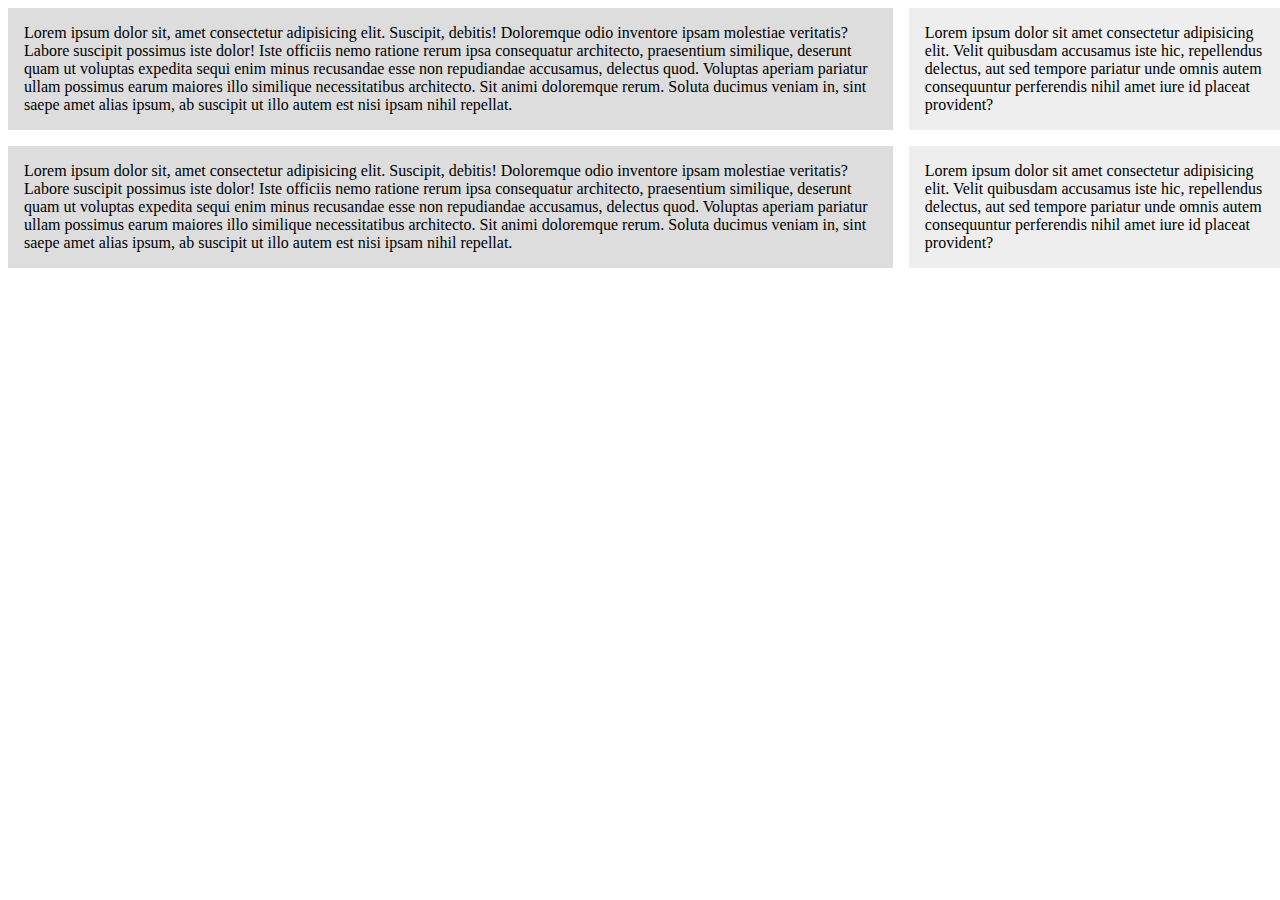
<file: index.html>
<!DOCTYPE html>
<html lang="en">
<head>
    <meta charset="UTF-8">
    <meta name="viewport" content="width=device-width, initial-scale=1.0">
    <link rel="stylesheet" href="style.css">
    <title>CSS Grid</title>
</head>
<body>
    <div class="wrapper">
        <div>
            Lorem ipsum dolor sit, amet consectetur adipisicing elit. Suscipit, debitis! Doloremque odio inventore ipsam molestiae veritatis? Labore suscipit possimus iste dolor! Iste officiis nemo ratione rerum ipsa consequatur architecto, praesentium similique, deserunt quam ut voluptas expedita sequi enim minus recusandae esse non repudiandae accusamus, delectus quod. Voluptas aperiam pariatur ullam possimus earum maiores illo similique necessitatibus architecto. Sit animi doloremque rerum. Soluta ducimus veniam in, sint saepe amet alias ipsum, ab suscipit ut illo autem est nisi ipsam nihil repellat.

        </div>
        <div>
            Lorem ipsum dolor sit amet consectetur adipisicing elit. Velit quibusdam accusamus iste hic, repellendus delectus, aut sed tempore pariatur unde omnis autem consequuntur perferendis nihil amet iure id placeat provident?
        </div>
        <div>
            Lorem ipsum dolor sit, amet consectetur adipisicing elit. Suscipit, debitis! Doloremque odio inventore ipsam molestiae veritatis? Labore suscipit possimus iste dolor! Iste officiis nemo ratione rerum ipsa consequatur architecto, praesentium similique, deserunt quam ut voluptas expedita sequi enim minus recusandae esse non repudiandae accusamus, delectus quod. Voluptas aperiam pariatur ullam possimus earum maiores illo similique necessitatibus architecto. Sit animi doloremque rerum. Soluta ducimus veniam in, sint saepe amet alias ipsum, ab suscipit ut illo autem est nisi ipsam nihil repellat.

        </div>
        <div>
            Lorem ipsum dolor sit amet consectetur adipisicing elit. Velit quibusdam accusamus iste hic, repellendus delectus, aut sed tempore pariatur unde omnis autem consequuntur perferendis nihil amet iure id placeat provident?
        </div>
    </div>
</body>
</html>
</file>
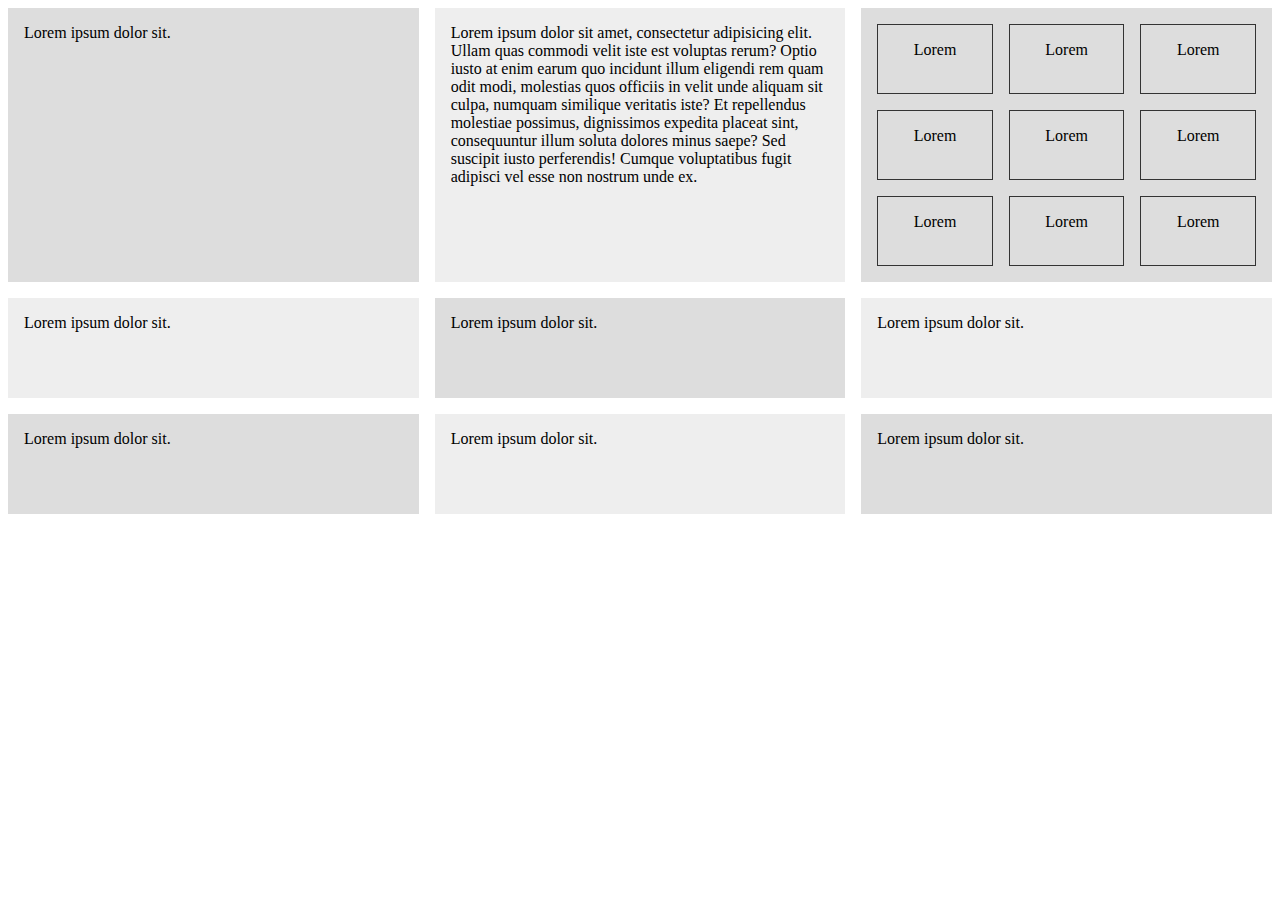
<file: index2.html>
<!DOCTYPE html>
<html lang="en">
<head>
    <meta charset="UTF-8">
    <meta name="viewport" content="width=device-width, initial-scale=1.0">
    <link rel="stylesheet" href="style2.css">
    <title>Second Page</title>
</head>
<body>
    <div class="wrapper">
        <div>
            Lorem ipsum dolor sit.
        </div>
        <div>
            Lorem ipsum dolor sit amet, consectetur adipisicing elit. Ullam quas commodi velit iste est voluptas rerum? Optio iusto at enim earum quo incidunt illum eligendi rem quam odit modi, molestias quos officiis in velit unde aliquam sit culpa, numquam similique veritatis iste? Et repellendus molestiae possimus, dignissimos expedita placeat sint, consequuntur illum soluta dolores minus saepe? Sed suscipit iusto perferendis! Cumque voluptatibus fugit adipisci vel esse non nostrum unde ex.
        </div>
        <div class="nested">
            <div>Lorem</div>
            <div>Lorem</div>
            <div>Lorem</div>
            <div>Lorem</div>
            <div>Lorem</div>
            <div>Lorem</div>
            <div>Lorem</div>
            <div>Lorem</div>
            <div>Lorem</div>
        </div>
        <div>
            Lorem ipsum dolor sit.
        </div>
        <div>
            Lorem ipsum dolor sit.
        </div>
        <div>
            Lorem ipsum dolor sit.
        </div>
        <div>
            Lorem ipsum dolor sit.
        </div>
        <div>
            Lorem ipsum dolor sit.
        </div>
        <div>
            Lorem ipsum dolor sit.
        </div>
    </div>
</body>
</html>
</file>
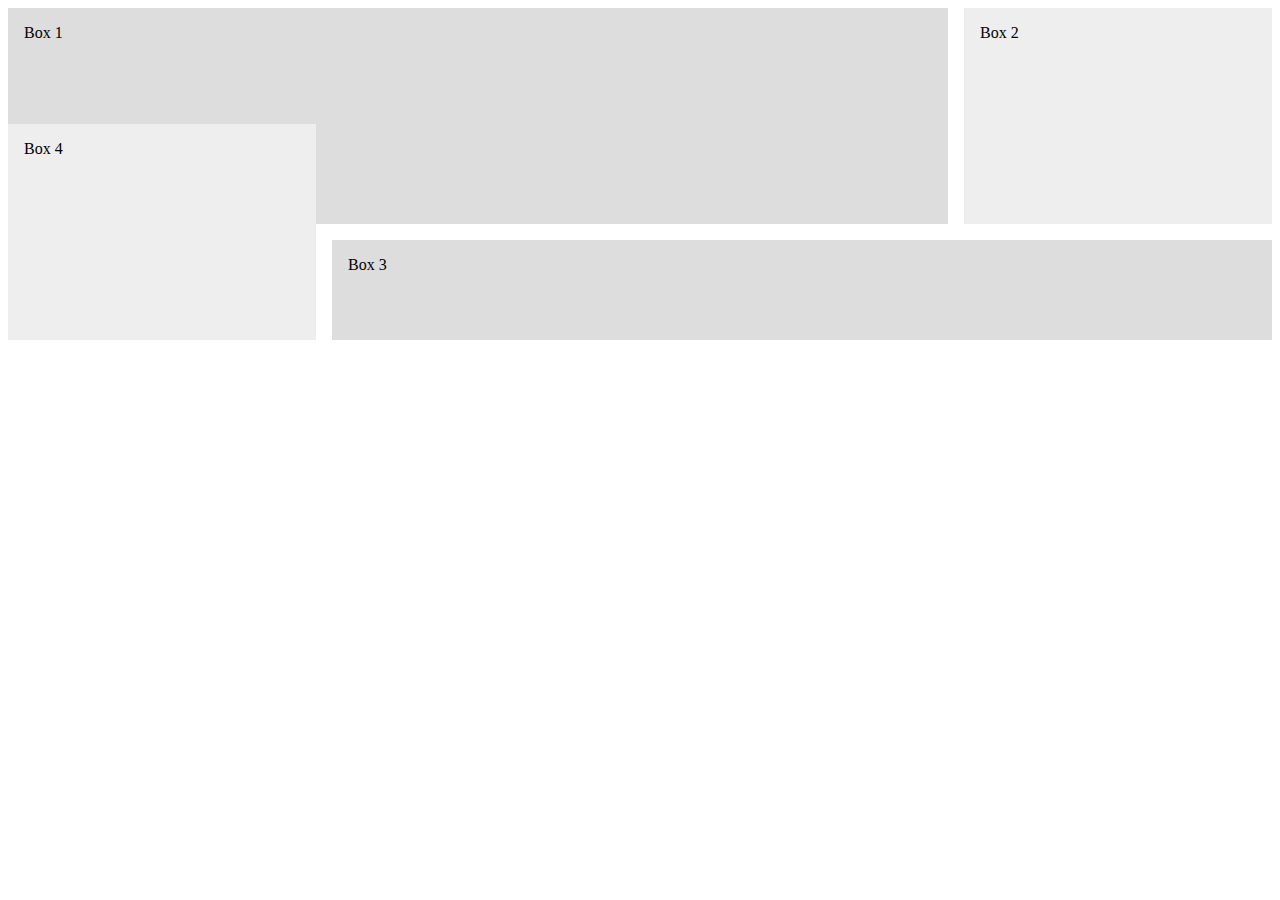
<file: index3.html>
<!DOCTYPE html>
<html lang="en">
<head>
    <meta charset="UTF-8">
    <meta name="viewport" content="width=device-width, initial-scale=1.0">
    <link rel="stylesheet" href="style3.css">
    <title>Third Page</title>
</head>
<body>
    <div class="wrapper">
        <div class="box box1">Box 1</div>
        <div class="box box2">Box 2</div>
        <div class="box box3">Box 3</div>
        <div class="box box4">Box 4</div>
    </div>
</body>
</html>
</file>
<file: style.css>
.wrapper {
	display: grid;
	grid-template-columns: 70% 30%;
	grid-gap: 1em;
}
.wrapper div {
	background: #eee;
	padding: 1em;
}

.wrapper div:nth-child(odd) {
	background: #ddd;
}
</file>
<file: style2.css>
.wrapper {
	display: grid;
	grid-template-columns: repeat(3, 1fr);
	grid-gap: 1em;
	grid-auto-rows: minmax(100px, auto);
}
.nested {
	display: grid;
	grid-template-columns: repeat(3, 1fr);
	grid-auto-rows: 70px;
	grid-gap: 1em;
}
.wrapper > div {
	background: #eee;
	padding: 1em;
}

.wrapper > div:nth-child(odd) {
	background: #ddd;
}

.nested > div {
	border: #333 1px solid;
	padding: 1em;
	text-align: center;
	align-items: center;
}
</file>
<file: style3.css>
.wrapper {
	display: grid;
	grid-template-columns: 1fr 2fr 1fr;
	grid-auto-rows: minmax(100px, auto);
	grid-gap: 1em;
	justify-items: stretch;
	align-items: stretch;
}

.wrapper > div {
	background: #eee;
	padding: 1em;
}

.wrapper > div:nth-child(odd) {
	background: #ddd;
}

.box1 {
	grid-column: 1/3;
	grid-row: 1/3;
}

.box2 {
	grid-column: 3;
	grid-row: 1/3;
}

.box3 {
	grid-column: 2/4;
	grid-row: 3;
}

.box4 {
	grid-column: 1;
	grid-row: 2/4;
}
</file>
